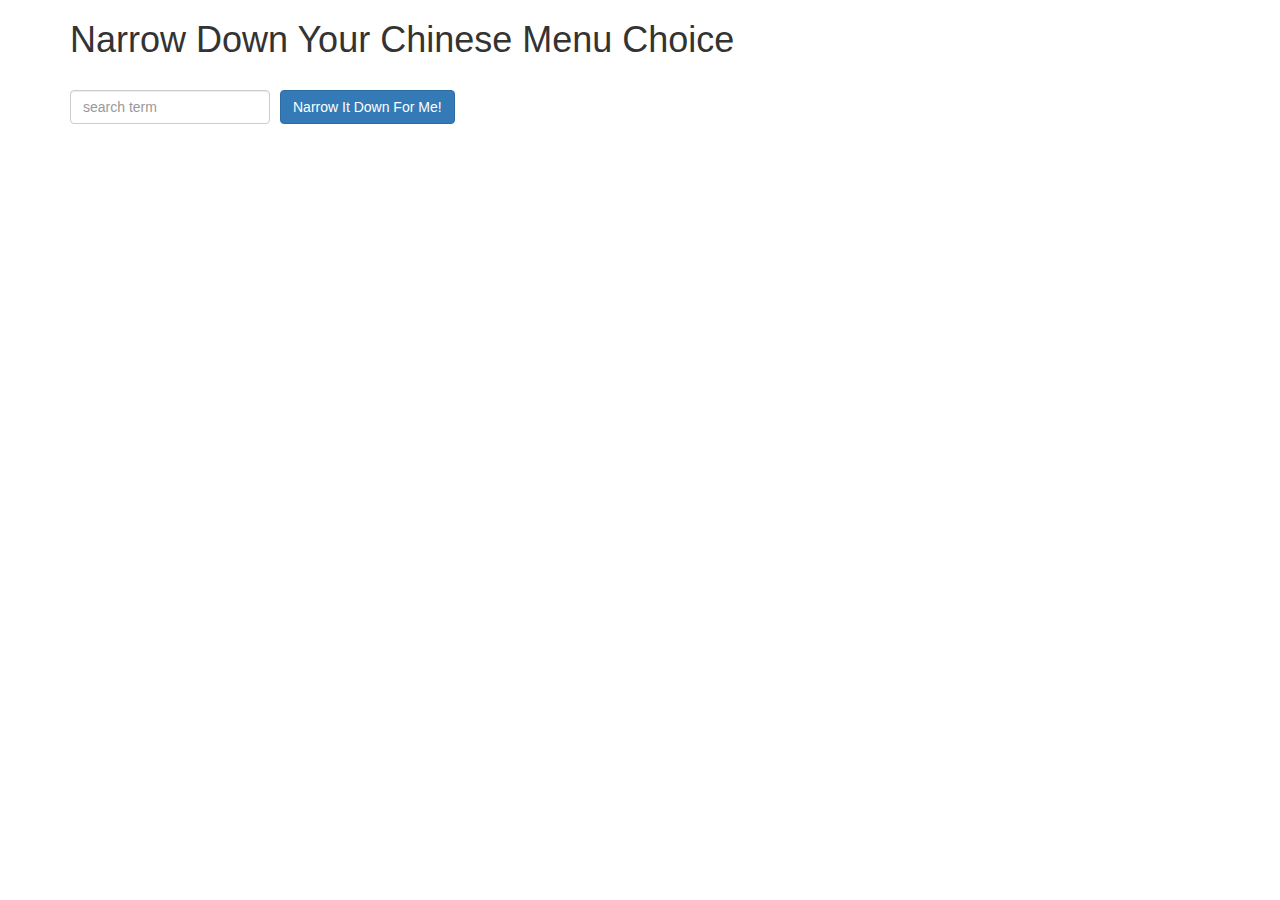
<file: index.html>
<!doctype html>
<html lang="en">
  <head>
    <title>Narrow Down Your Menu Choice</title>
    <meta name="viewport" content="width=device-width, initial-scale=1">
    <link rel="stylesheet" href="styles/bootstrap.min.css">
    <link rel="stylesheet" href="styles/styles.css">
  </head>
<body ng-app="NarrowItDownApp">
   <div class="container" ng-controller="NarrowItDownController as choices">
    <h1>Narrow Down Your Chinese Menu Choice</h1>

    <div class="form-group">
      <input type="text" placeholder="search term" ng-model="choices.searchTerm" class="form-control">
    </div>
    <div class="form-group narrow-button">
      <button ng-click="choices.getMatchedMenuItems(); clicked=true" class="btn btn-primary">Narrow It Down For Me!</button>
    </div>
    <div id = "results" ng-if="clicked">
      <!-- found-items should be implemented as a component -->
      <found-items found-item="choices.found" on-remove="choices.removeItem(index)" on-empty="choices.empty"></found-items>
    </div>
  </div>
  <script src="angular.min.js"></script>
  <script src="app.js"></script>

</body>
</html>
</file>
<file: styles/styles.css>
h1 {
  margin-bottom: 30px;
}
input[type="text"] {
  width: 200px;
  float: left;
}
ul {
  list-style-type: none;
}
#results {
  clear: both;
}
.narrow-button {
  float: left;
  margin-left: 10px;
}
.loader {
  display: none;
  margin-left: 5px;
  font-size: 10px;
  float: left;
  border-top: 1.1em solid rgba(147, 147, 147, 0.2);
  border-right: 1.1em solid rgba(147, 147, 147, 0.2);
  border-bottom: 1.1em solid rgba(147, 147, 147, 0.2);
  border-left: 1.1em solid #676767;
  -webkit-transform: translateZ(0);
  -ms-transform: translateZ(0);
  transform: translateZ(0);
  -webkit-animation: load8 1.1s infinite linear;
  animation: load8 1.1s infinite linear;
}
.loader,
.loader:after {
  border-radius: 50%;
  width: 3em;
  height: 3em;
}
@-webkit-keyframes load8 {
  0% {
    -webkit-transform: rotate(0deg);
    transform: rotate(0deg);
  }
  100% {
    -webkit-transform: rotate(360deg);
    transform: rotate(360deg);
  }
}
@keyframes load8 {
  0% {
    -webkit-transform: rotate(0deg);
    transform: rotate(0deg);
  }
  100% {
    -webkit-transform: rotate(360deg);
    transform: rotate(360deg);
  }
}
</file>
